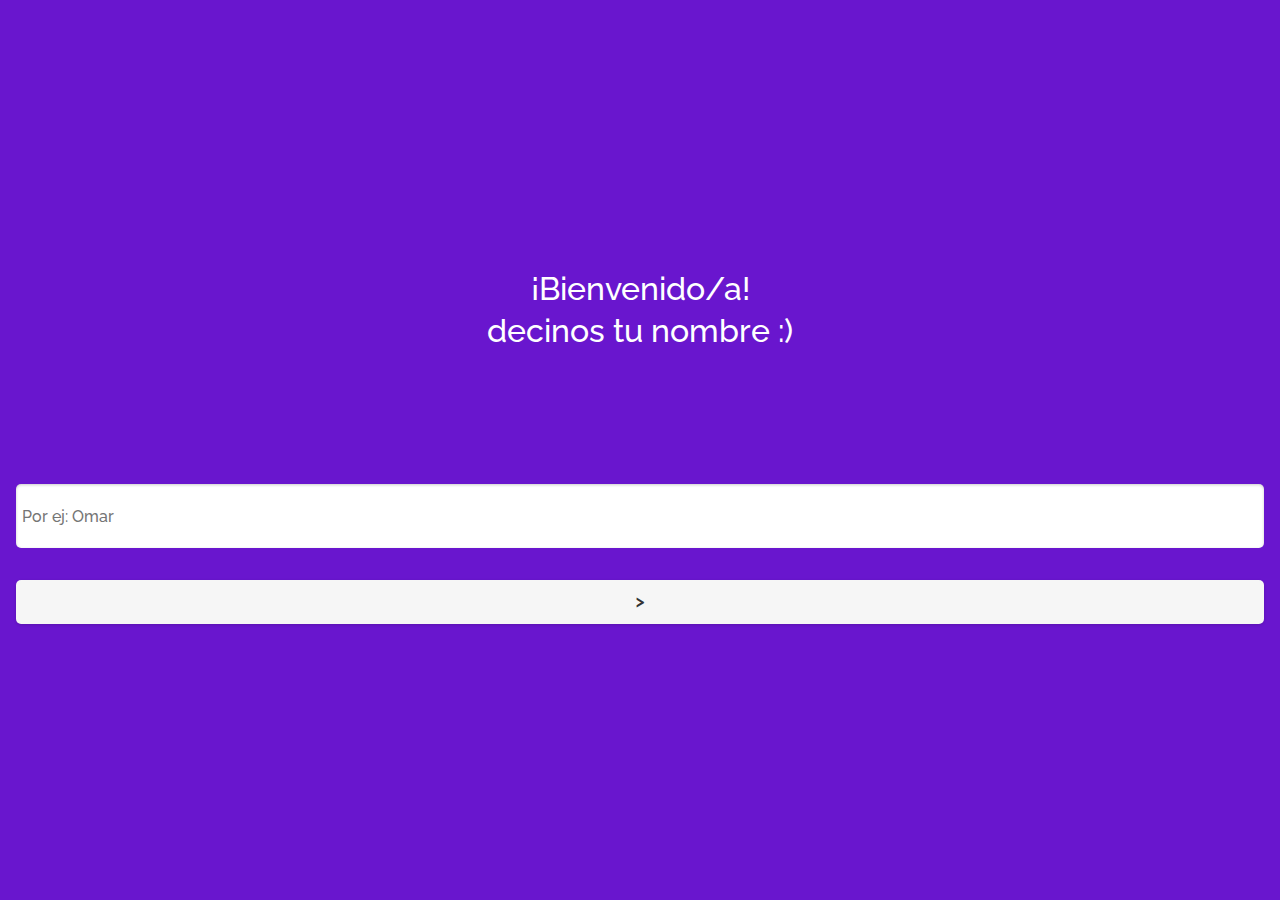
<file: index.html>
<!DOCTYPE html>
<html lang="es">
<head>
    <meta charset="UTF-8">
    <title>¿Lo hice?</title>
    <meta name="viewport" content="width=device-width, initial-scale=1.0">
    <link rel="stylesheet" href="jqm/jquery.mobile-1.4.5.css">
    <script src="jqm/jquery-1.12.3.min.js"></script>
    <script src="jqm/jquery.mobile-1.4.5.js"></script>
    <link rel="stylesheet" href="styles.css">

</head>
<body>

    <div data-role="page" id="login">
        <div role="main" class="ui-content">
            <p>¡Bienvenido/a! <br> decinos tu nombre :)</p>
            <form id="form_login">

                <input type="text" id="entrada_login" placeholder="Por ej: Omar" required>
                <input type="submit" value=">">
            </form> 

        </div>
    </div>



    <div data-role="page" id="home">
        <div data-role="header">
            <a data-rel="popup" data-role="button" 
              class="ui-btn-left" id="borrar_todo"> <span class="icon-trash"></span>
            </a>
            <h1>¿Lo hice?</h1>
            <a href="#emergente" data-rel="popup" data-role="button" data-position-to="window" data-transition="pop"
                 class="ui-btn-right"> <span class="icon-info-solid"></span>
            </a>
            
        </div>

        <div role="main" id="container" class="ui-content">

            <div data-role="popup" id="emergente" data-overlay-theme="b" data-history="false" data-corner="true"
                class="ui-content">
                <a href="#" data-rel="back" data-role="button"
                    class="ui-btn-right"> <span class="icon-times-solid"></span></a>
                
                <img src="img/juanCruzMurguia.jpg" alt="juan-cruz-murguia">
                <p>Diseño y desarollo por Juan Cruz Murguia</p>
            </div>
            
            
            <div class="notas">
                
            </div>
           

            <div class="boton">
                <a style="text-decoration:none;" href="#añadir" data-transition="slideup"> <span class="añadir"> Añadir tarea</span> </a>
            </div>
            
        </div>
    </div>

    <div data-role="page" id="añadir" >
        <div data-role="header">
            <h1>¿Lo hice?</h1>
            <a href="#" data-rel="back" data-icon="carat-l" data-iconpos="notext"
            style="background-color: none;">volver</a>   
        </div>

        <div role="main" class="ui-content">
            <form id="formulario">
                <input type="text" id="entrada" placeholder="Por ej: Cerré con llave?" required>
                <input type="submit" value="Agregar">
            </form> 
        </div>
    </div>


    <script src="app.js">  </script>

</body>

</html>
</file>
<file: styles.css>
@font-face {
    font-family: 'icomoon';
    src:  url('./jqm/fonts/icomoon.eot?n80d9v');
    src:  url('./jqm/fonts/icomoon.eot?n80d9v#iefix') format('embedded-opentype'),
      url('./jqm/fonts/icomoon.ttf?n80d9v') format('truetype'),
      url('./jqm/fonts/icomoon.woff?n80d9v') format('woff'),
      url('./jqm/fonts/icomoon.svg?n80d9v#icomoon') format('svg');
    font-weight: normal;
    font-style: normal;
    font-display: block;
  }
  
  [class^="icon-"], [class*=" icon-"] {
    /* use !important to prevent issues with browser extensions that change fonts */
    font-family: 'icomoon' !important;
    font-style: normal;
    font-weight: normal;
    font-variant: normal;
    text-transform: none;
    line-height: 1;
  
    /* Better Font Rendering =========== */
    -webkit-font-smoothing: antialiased;
    -moz-osx-font-smoothing: grayscale;
  }
  
  .icon-check-solid:before {
    content: "\e901";
  }
  .icon-info-solid:before {
    content: "\e904";
  }
  .icon-times-solid:before {
    content: "\e900";
  }
  .icon-plus:before {
    content: "\e902";
  }
  .icon-trash:before {
    content: "\e903";
  }

/********ICONOS*/

@font-face {
    font-family: raleway;
    src: url(/font/Raleway-ExtraLight.ttf);
    src: url(/font/Raleway-Light.ttf);
    src: url(/font/Raleway-Medium.ttf);
}

*{
    border: 0px!important;
    text-shadow: none!important;
    font-family: 'raleway'!important;
    margin: 0;
    padding: 0;
    box-sizing: border-box;
}

#home{
    background-color: #e6edf1!important;
    overflow: unset!important;
}

#container{
    overflow: unset!important;
    display: flex;
    flex-direction: column;
}


div [data-role="header"]{
    background-color: #7808fe!important;
    color: white!important;
}

div [data-role="header"] a{
    background-color: transparent!important;
    color: white!important;
    box-shadow: none;
}

#no_tareas{
    font-size: 2rem;
    text-align: center;
}

.notas{
    padding: 0;
}

.nota{
    max-height: 10rem;
    background-color: white;
    padding: 2% 4% 2% 4%;
    margin: 3% 0%;
    display: flex;
    justify-content: space-between;
    flex-wrap: wrap;
    border-radius: 10px;
    box-shadow: -2px 3px 6px 3px rgba(0,0,0,0.13);
    -webkit-box-shadow: -2px 3px 6px 3px rgba(0,0,0,0.13);
    -moz-box-shadow: -2px 3px 6px 3px rgba(0,0,0,0.13);
}

.nota h3{
    display: block;
    text-align: center;
    width: 100%;
    margin: 0;
    color: #292525;
}

.nota p{
    width: 100%;
    text-align: center;
    font-size: 0.8rem;
    margin-top: 20;
    color: #585858;
}

.nota #hora{
    font-size: 1.2rem;
    font-weight: bolder;
    color: #585858;
}

.nota button{
    background-color: transparent!important;
    width: auto;
    box-shadow: none;
    margin: 0px 0px 0px 0px;
    position: relative;
}

.done span{
    font-size: 1.5rem;
    color: #6916ce;
    background-color: none!important;
    margin-bottom: 0;
}

.delete span{
    font-size: 1.5rem;
    color: #6916ce;
    margin-bottom: 0;
  
}

.boton{
    bottom: 20px;
    background-color: #7808fe;
    color: white;
    border-radius: 50px;
    width: 150px;
    height: 50px;
    display: flex;
    justify-content: center;
    align-items:center;
    z-index: 999;
    margin: 0;
    position: fixed!important;   
    padding: 0% 4%;
    transition: all 0.2s ease-out;
    align-self: center;

   
}


.boton.scroll{
    bottom: 20px;
    background-color: #7808fe;
    border-radius: 50%;
    width: 50px;
    height: 50px;
    display: flex;
    justify-content: center;
    align-items:flex-end;
    z-index: 999;
    padding: 0;
    position: fixed!important; 
    font-size: 1rem;
    transition: all 0.2s ease-out;
    transform-origin:center center;
    overflow: hidden;
    left: 43%;
}
.añadir{
    color: white;
    font-weight: lighter;
    overflow: hidden;
}
.scroll .añadir{
    color: white;
    font-size: 3rem;
    line-height: 1;
    text-align: center;
    font-weight: lighter;
    padding: 0;
    margin: 0;
    overflow: hidden;
}

#container p:nth-child(1){
    font-size: 1rem;
    margin: 0.5rem 0rem;
    text-align: center;
}

/************ añadir ***************/



#formulario :nth-child(2){
    background-color: #8a42e2;
    color: white;
    font-weight: lighter;
}

#formulario .ui-btn-icon-left:after, .ui-btn-icon-right:after, .ui-btn-icon-top:after, .ui-btn-icon-bottom:after, .ui-btn-icon-notext:after{
    background-color: transparent!important;
    border: none;
    box-shadow: none;
}


/************ login **************/

#login{
    background-color: #6916ce;
    color: white;
    display: flex;
}

#login .ui-content{
    display: flex;
    flex-direction: column;
    justify-content: space-between;
    align-self: center;
    width: 100%;
}

#login p{
    margin-bottom: 10%;
    font-size: 2rem;
    text-align: center;
    font-weight: lighter;
}

#entrada_login{
    height: 4rem;
    margin-bottom: 2rem;
}

/************** POP UP EMERGENTE ///////////////**/

#emergente{
    margin-top: 3rem;
    width: 85vw;
}

#emergente .ui-popup > .ui-btn-left, .ui-popup > .ui-btn-right{
    position: absolute;
    right: 5px;
    top: 5px;
    background-color: transparent;
    border: none!important;
    color: black!important;
    box-shadow: none;
}

#emergente .icon-times-solid{
    color: #6916ce;
    font-size: 2rem;
}

#home{
    z-index: 99999;
    position: absolute;
}

.ui-page-theme-a .ui-btn:focus, html .ui-bar-a .ui-btn:focus, html .ui-body-a .ui-btn:focus, html body .ui-group-theme-a .ui-btn:focus, html head + body .ui-btn.ui-btn-a:focus, .ui-page-theme-a .ui-focus, html .ui-bar-a .ui-focus, html .ui-body-a .ui-focus, html body .ui-group-theme-a .ui-focus, html head + body .ui-btn-a.ui-focus, html head + body .ui-body-a.ui-focus{
    box-shadow: none;
}
</file>
